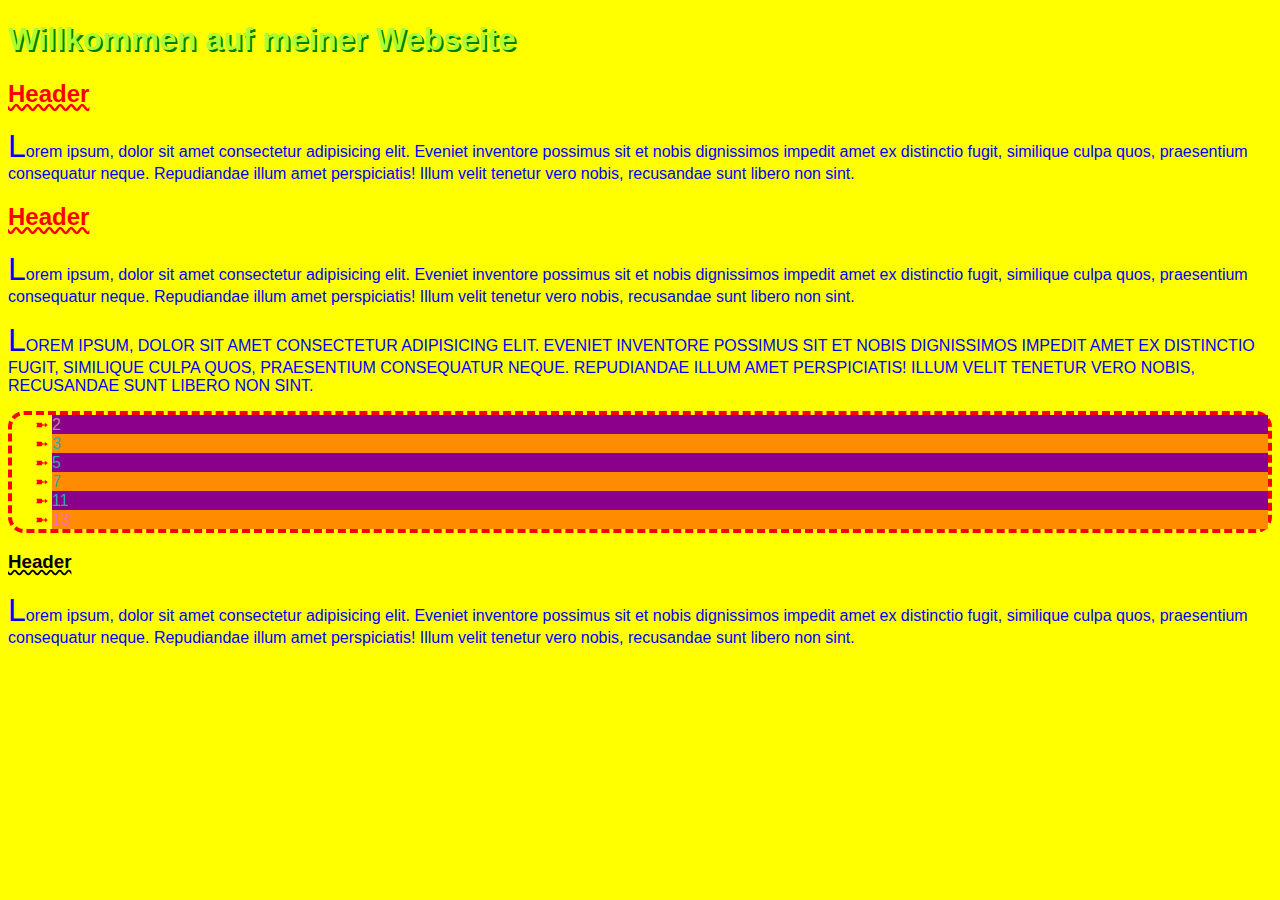
<file: WEB-GRIMM/extra/excercise-01/index.html>
<!DOCTYPE html>
<html lang="lat">
<head>
	<meta charset="UTF-8">
	<meta http-equiv="X-UA-Compatible" content="IE=edge">
	<meta name="viewport" content="width=device-width, initial-scale=1.0">
	<title>Meine Webseite</title>
	<link rel="stylesheet" href="style.css">
</head>
<body>
	<header>
		<h1 id="title">Willkommen auf meiner Webseite</h1>
	</header>
	<main>
		<section>
			<header>
				<h2 class="some-special-header">Header</h2>
			</header>
			<p>Lorem ipsum, dolor sit amet consectetur adipisicing elit.
				Eveniet inventore possimus sit et nobis dignissimos impedit amet ex distinctio fugit,
				similique culpa quos, praesentium consequatur neque. Repudiandae illum amet perspiciatis!
				Illum velit tenetur vero nobis, recusandae sunt libero non sint.</p>
		</section>
		<section>
			<header>
				<h2 class="some-special-header">Header</h2>
			</header>
			<p>Lorem ipsum, dolor sit amet consectetur adipisicing elit.
				Eveniet inventore possimus sit et nobis dignissimos impedit amet ex distinctio fugit,
				similique culpa quos, praesentium consequatur neque. Repudiandae illum amet perspiciatis!
				Illum velit tenetur vero nobis, recusandae sunt libero non sint.</p>
			<p>Lorem ipsum, dolor sit amet consectetur adipisicing elit.
				Eveniet inventore possimus sit et nobis dignissimos impedit amet ex distinctio fugit,
				similique culpa quos, praesentium consequatur neque. Repudiandae illum amet perspiciatis!
				Illum velit tenetur vero nobis, recusandae sunt libero non sint.</p>
			<ul>
				<li>2</li>
				<li>3</li>
				<li>5</li>
				<li>7</li>
				<li>11</li>
				<li>13</li>
			</ul>
		</section>
		<section>
			<header>
				<h3 class="some-special-header">Header</h3>
			</header>
			<p>Lorem ipsum, dolor sit amet consectetur adipisicing elit.
				Eveniet inventore possimus sit et nobis dignissimos impedit amet ex distinctio fugit,
				similique culpa quos, praesentium consequatur neque. Repudiandae illum amet perspiciatis!
				Illum velit tenetur vero nobis, recusandae sunt libero non sint.</p>
		</section>
	</main>
</body>
</html>
</file>
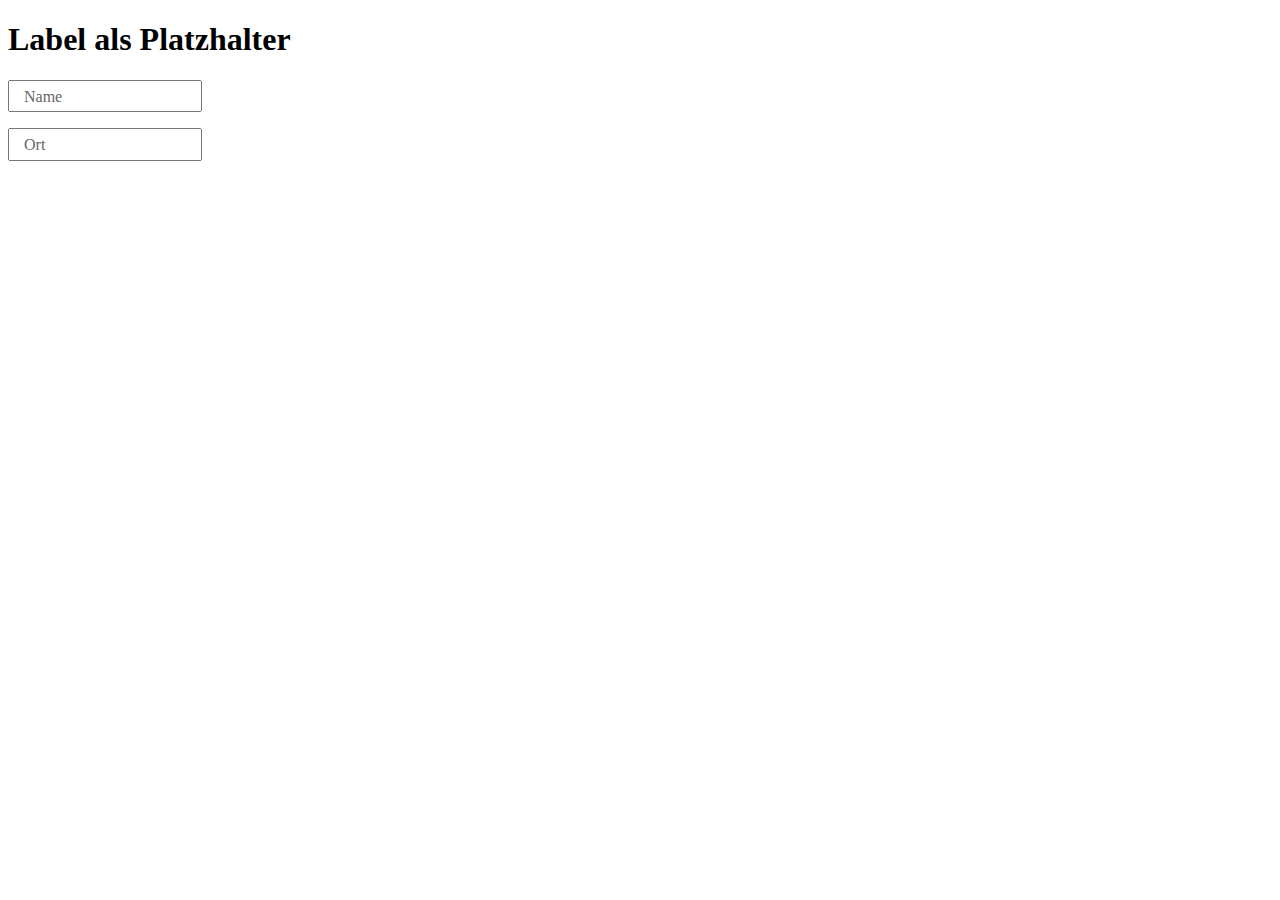
<file: WEB-GRIMM/extra/fancy-input/schickes_input.html>
<!DOCTYPE html>
<html lang="de">
<head>
    <meta charset="UTF-8">
    <meta name="viewport" content="width=device-width, initial-scale=1.0">
    <title>Fancy Label</title>
    <link rel="stylesheet" href="fancy_style.css">
</head>
<body>
    <h1>Label als Platzhalter</h1>
    <main>
        <div class="fancy-input">
            <label for="name">Name</label>
            <input type="text" name="name" class="input-element" id="name">
        </div>
        <div class="fancy-input">
            <label for="ort">Ort</label>
            <input type="text" name="ort" class="input-element" id="ort">
        </div>
    </main>
    <script src="fancy_js.js"></script>
</body>
</html>
</file>
<file: WEB-GRIMM/extra/excercise-01/style.css>
body {
	background-color: yellow;
}

h2 {
	color: red;
}

p {
	color: blue;
}

*{
	font-family: 'Comic Sans', 'Comic Sans MS', 'Chalkboard', 'ChalkboardSE-Regular', 'Marker Felt', 'Purisa', 'URW Chancery L', sans-serif;
}

#title{
	color: greenyellow;
	text-shadow: 2px 2px green;

}

.some-special-header{
	text-decoration: underline wavy;
}

main > p{
	text-shadow: 2px 2px 5px red;
}

p + p{
	text-transform: uppercase;
}

section ul{
	border: dashed 4px red;
	border-radius: 1em;
}

li::marker {
	content: "➼ ";
	color: red;
}

ul > li{
	color: lightseagreen;
	list-style: none;
}

ul > li:first-child{
	color: rosybrown;
}

ul > li:last-child{
	color:hotpink;
}

ul > li:nth-child(odd){
	background-color: darkmagenta;
}

ul > li:nth-child(even){
	background-color: darkorange;
}

h1:hover, h2:hover, h3:hover, p:hover, li:hover{
	background-color: red !important;
}

p::first-letter{
	font-size: 2rem;
}
</file>
<file: WEB-GRIMM/extra/fancy-input/fancy_style.css>
.fancy-input {
    margin: 1em 0;
    position: relative;
}

.fancy-input label {
    position: absolute;
    top: -.6em;
    left: .5em;
    background-color: white;
    font-size: 0.8em;
    padding: 0 0.5em;
    transition: all .3s ease;
}

.fancy-input input {
    padding: 0.5em;
}

.like-placeholder {
    color: #666 !important;
    font-size: 1em !important;
    top: .5em !important;
    left: .5em !important;
}
</file>
